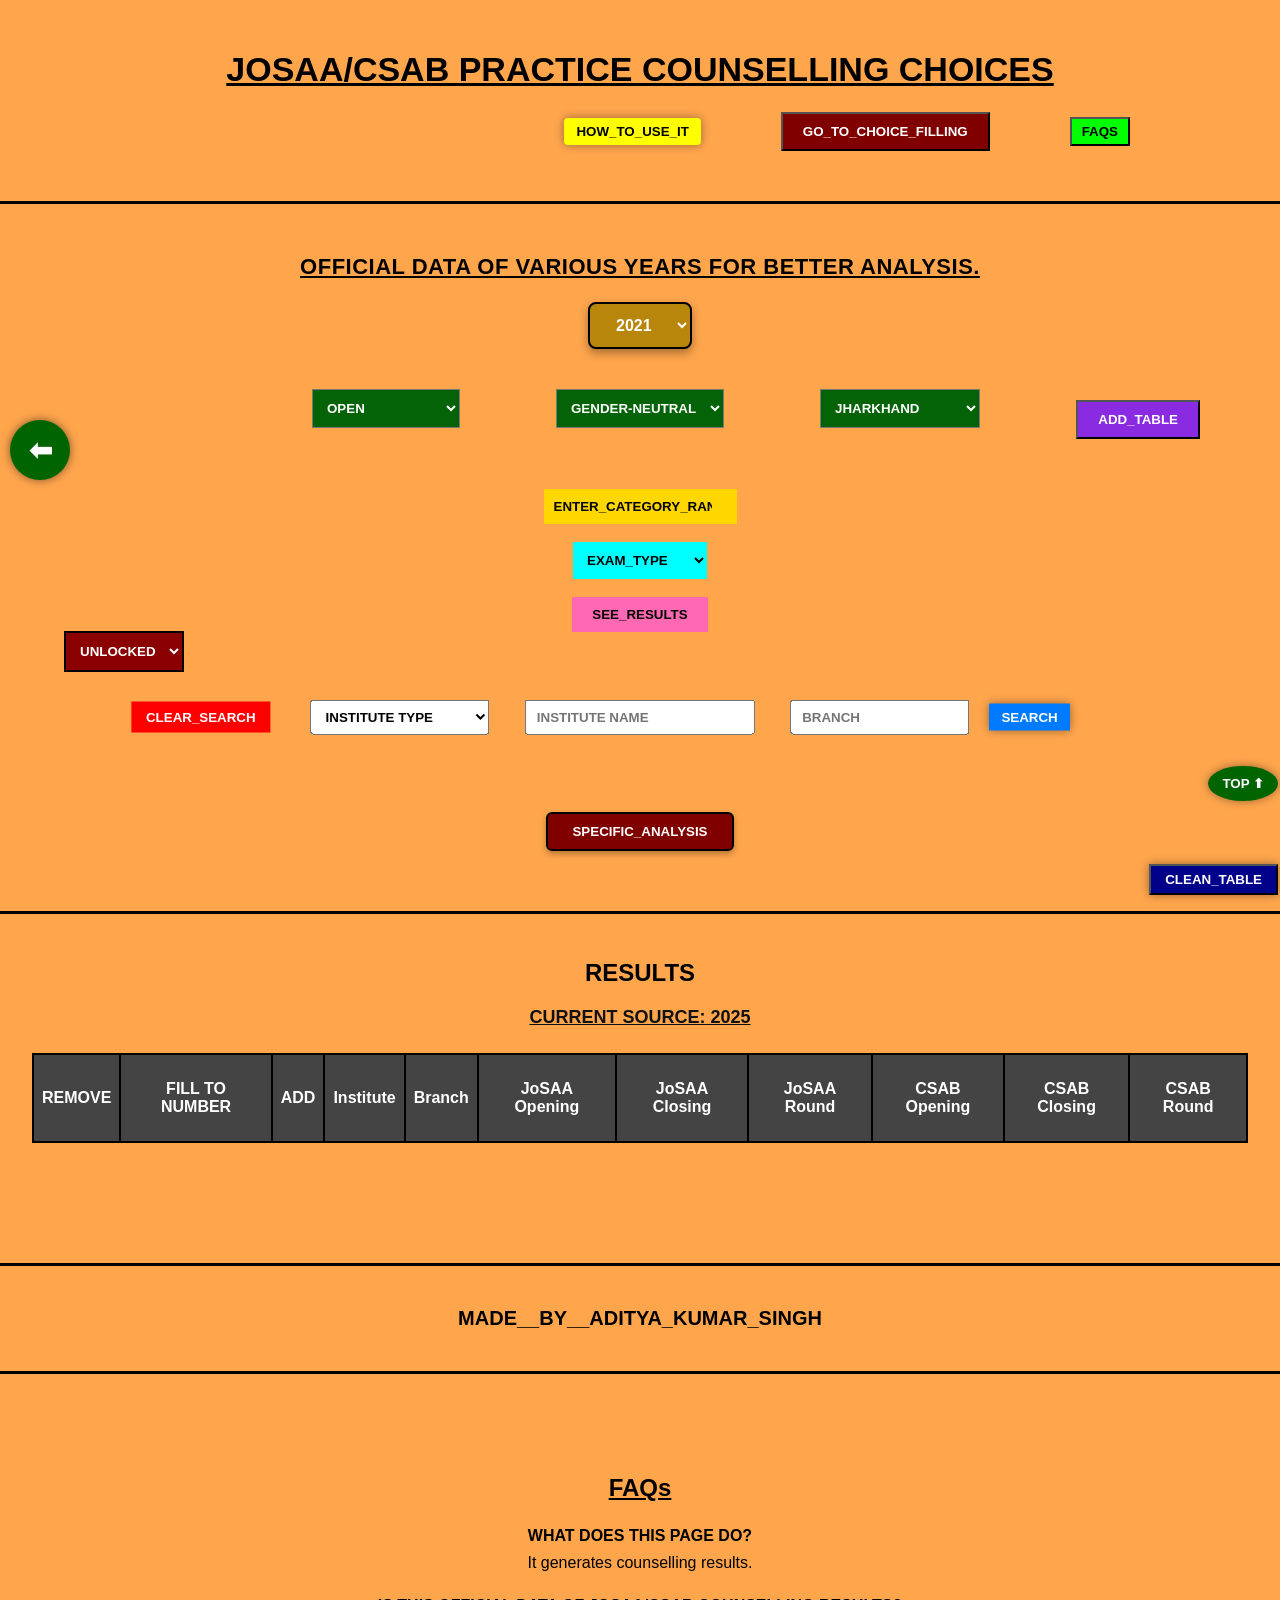
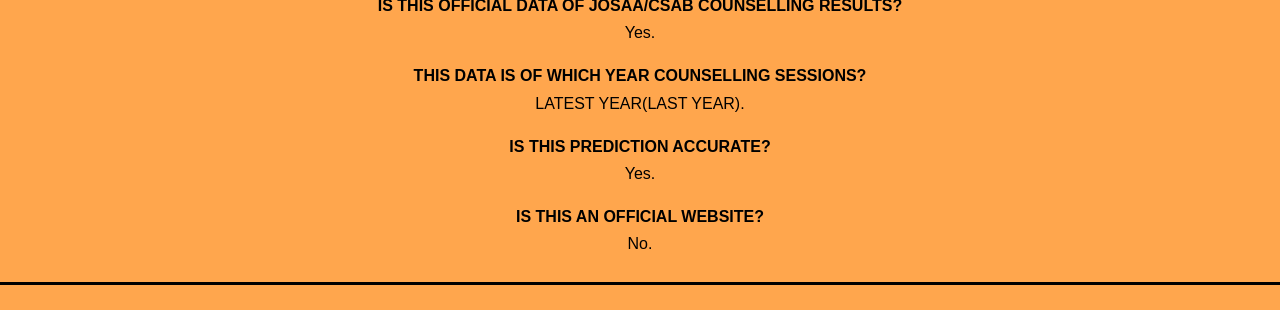
<file: preferred.html>
<!DOCTYPE html>
<html lang="en">
<head>

<title>Preferred Choices</title>
<meta charset="UTF-8">
<meta name="viewport" content="width=1200, initial-scale=1.0, maximum-scale=1.0, user-scalable=yes">

<link rel="stylesheet" href="style.css">

<style>
/* Preview table borders */
#previewTable th{height:70px;}
#previewTable td{height:50px;}
#previewTable, #previewTable th, #previewTable td{border:2px solid black;}

/* Search row layout */
.custom-search-row{position:relative;width:100%;height:70px;margin-top:30px;margin-bottom:30px;}

.custom-search-row select,
.custom-search-row input,
.custom-search-row button{position:absolute;top:50%;transform:translate(-50%, -50%);padding:8px 10px;font-weight:bold;}

/* Search field widths */
#instSearch{ width:18%; }
#typeSearch{ width:14%; }
#branchSearch{ width:14%; }

/* Institute field position */
#instSearch{left:50%;}

/* Type field position */
#typeSearch{left:calc(50% - (9% + 35px + 7%));}

/* Branch field position */
#branchSearch{left:calc(50% + (9% + 35px + 7%));}

/* Clear button position (40px gap from Type left edge) */
#clearFilters{left:calc((50% - (9% + 35px + 7%)) - 7% - 40px);transform:translate(-100%,-50%);}

/* Search button position (20px gap from Branch right edge) */
#searchBtn{left:calc((50% + (9% + 35px + 7%)) + 7% + 20px);transform:translate(0,-50%);}

.custom-search-row input,
.custom-search-row select{box-sizing:border-box;}

/* Rank input styling */
#rank{background:gold;text-align:center;font-weight:bold;}
#rank::placeholder{color:black;opacity:1;}
</style>

</head>

<body id="top">

<!-- Undo button -->
<button onclick="undoRemove()" id="undoBtn" style="transform:translateY(-50%) scale(var(--s,1));transition:transform 0.1s ease;" onmouseover="if(!this.locked && !this.clicked){this.style.setProperty('--s','1.1')}" onmousedown="if(!this.locked){this.clicked=true;this.locked=true;this.style.setProperty('--s','0.9');setTimeout(()=>{this.style.setProperty('--s','1');this.clicked=false;},100);setTimeout(()=>{this.locked=false;if(this.matches(':hover'))this.style.setProperty('--s','1.1');},100)}" onmouseleave="if(!this.clicked)this.style.setProperty('--s','1')">⬅</button>

<!-- Header -->
<h1 class="header">JOSAA/CSAB PRACTICE COUNSELLING CHOICES</h1>


<!-- Navigation buttons -->
<div style="display:flex;justify-content:flex-end;align-items:center;margin-right:150px;gap:80px;">

 <a href="https://www.youtube.com/@mr.adityakumarsingh9198/playlists" target="_blank"> 
<button style="background:yellow;color:black;border:none;padding:6px 12px;border-radius:4px;cursor:pointer;font-weight:bold;box-shadow:0 0 10px rgba(0,0,0,0.4);transform:scale(var(--s,1));transition:transform 0.1s ease;" onmouseover="if(!this.locked && !this.clicked){this.style.setProperty('--s','1.1')}" onmousedown="if(!this.locked){this.clicked=true;this.locked=true;this.style.setProperty('--s','0.9');setTimeout(()=>{this.style.setProperty('--s','1');this.clicked=false;},100);setTimeout(()=>{this.locked=false;if(this.matches(':hover'))this.style.setProperty('--s','1.1');},100)}" onmouseleave="if(!this.clicked)this.style.setProperty('--s','1')">
HOW_TO_USE_IT
</button>
</a>

<a href="index.html">
<button style="padding:10px 20px;background:#800000;color:white;font-weight:bold;cursor:pointer;transform:scale(var(--s,1));transition:transform 0.1s ease;" onmouseover="if(!this.locked && !this.clicked){this.style.setProperty('--s','1.1')}" onmousedown="if(!this.locked){this.clicked=true;this.locked=true;this.style.setProperty('--s','0.9');setTimeout(()=>{this.style.setProperty('--s','1');this.clicked=false;},100);setTimeout(()=>{this.locked=false;if(this.matches(':hover'))this.style.setProperty('--s','1.1');},100)}" onmouseleave="if(!this.clicked)this.style.setProperty('--s','1')">
GO_TO_CHOICE_FILLING
</button>
</a>

<button onclick="document.getElementById('footer').scrollIntoView()" style="background:lime;padding:5px 10px;cursor:pointer;font-weight:bold;transform:scale(var(--s,1));transition:transform 0.1s ease;" onmouseover="if(!this.locked && !this.clicked){this.style.setProperty('--s','1.1')}" onmousedown="if(!this.locked){this.clicked=true;this.locked=true;this.style.setProperty('--s','0.9');setTimeout(()=>{this.style.setProperty('--s','1');this.clicked=false;},100);setTimeout(()=>{this.locked=false;if(this.matches(':hover'))this.style.setProperty('--s','1.1');},100)}" onmouseleave="if(!this.clicked)this.style.setProperty('--s','1')">
FAQs
</button>
</div>
    
<div style="height:25px;"></div>
<div class="line"></div>
<div style="height:15px;"></div>

<!-- Year selection section -->
<p style="text-align:center;font-size:22px;margin-top:10px;font-weight:bold;text-decoration:underline;color:black;letter-spacing:0.5px;">
OFFICIAL DATA OF VARIOUS YEARS FOR BETTER ANALYSIS.
</p>

<div style="text-align:center;margin-top:20px;margin-bottom:25px;">
<select id="yearSelector" style="background:#b8860b;color:white;padding:12px 22px;font-size:16px;font-weight:bold;border:2px solid black;border-radius:8px;cursor:pointer;box-shadow:0 4px 10px rgba(0,0,0,0.35);transition:all 0.12s ease;outline:none;transform:scale(var(--s,1));" onmouseover="if(!this.locked && !this.clicked){this.style.setProperty('--s','1.1')}" onmousedown="if(!this.locked){this.clicked=true;this.locked=true;this.style.setProperty('--s','0.9');setTimeout(()=>{this.style.setProperty('--s','1');this.clicked=false;},100);setTimeout(()=>{this.locked=false;if(this.matches(':hover'))this.style.setProperty('--s','1.1');},100)}" onmouseleave="if(!this.clicked)this.style.setProperty('--s','1')">
<option value="2021">2021</option>
<option value="2022">2022</option>
<option value="2023">2023</option>
<option value="2024">2024</option>
<option value="2025">2025</option>
<option value="2026">2026</option>
</select>
</div>

    

<script>
/* Year dropdown save system */
const yearSelector = document.getElementById("yearSelector");
const currentSourceText = document.getElementById("currentSourceText");
/* Restore saved year */
const savedYear = localStorage.getItem("selectedYear");
if(savedYear){
yearSelector.value = savedYear;
}
/* Restore current source label */
const savedCurrentSource = localStorage.getItem("currentResultSourceYear");
if(savedCurrentSource){
currentSourceText.textContent = "CURRENT SOURCE: " + savedCurrentSource;
}
/* Save dropdown selection only */
yearSelector.addEventListener("change", function(){
localStorage.setItem("selectedYear", this.value);
});
</script>
    

<!-- Gender/seat type/home state filters --> 
<div style="position:relative;height:60px;margin-top:40px;margin-bottom:10px;">

<!-- Gender filter -->
<select id="genderType" style="position:absolute;left:50%;transform:translateX(-50%) scale(var(--s,1));transition:transform 0.1s ease;padding:10px;font-weight:bold;background:#046307;color:white;cursor:pointer;font-weight:bold;" onmouseover="if(!this.locked && !this.clicked){this.style.setProperty('--s','1.1')}" onmousedown="if(!this.locked){this.clicked=true;this.locked=true;this.style.setProperty('--s','0.9');setTimeout(()=>{this.style.setProperty('--s','1');this.clicked=false;},100);setTimeout(()=>{this.locked=false;if(this.matches(':hover'))this.style.setProperty('--s','1.1');},100)}" onmouseleave="if(!this.clicked)this.style.setProperty('--s','1')">
    
<option value="Gender-Neutral">Gender-Neutral</option>
<option value="Female-only (including Supernumerary)">Female-only</option>
</select>

<!-- Seat type filter -->
<select id="seatType" style="position:absolute;left:calc(50% - 180px);transform:translateX(-100%) scale(var(--s,1));transition:transform 0.1s ease;padding:10px;font-weight:bold;background:#046307;color:white;cursor:pointer;font-weight:bold;" onmouseover="if(!this.locked && !this.clicked){this.style.setProperty('--s','1.1')}" onmousedown="if(!this.locked){this.clicked=true;this.locked=true;this.style.setProperty('--s','0.9');setTimeout(()=>{this.style.setProperty('--s','1');this.clicked=false;},100);setTimeout(()=>{this.locked=false;if(this.matches(':hover'))this.style.setProperty('--s','1.1');},100)}" onmouseleave="if(!this.clicked)this.style.setProperty('--s','1')">
<option value="OPEN">OPEN</option>
<option value="OPEN (PwD)">OPEN (PwD)</option>
<option value="EWS">EWS</option>
<option value="EWS (PwD)">EWS (PwD)</option>
<option value="OBC-NCL">OBC-NCL</option>
<option value="OBC-NCL (PwD)">OBC-NCL (PwD)</option>
<option value="SC">SC</option>
<option value="SC (PwD)">SC (PwD)</option>
<option value="ST">ST</option>
<option value="ST (PwD)">ST (PwD)</option>

</select>

<!-- Home state filter -->
<select id="homeState" style="position:absolute;left:calc(50% + 180px);transform:translateX(0) scale(var(--s,1));transition:transform 0.1s ease;padding:10px;font-weight:bold;background:#046307;color:white;cursor:pointer;width:160px;" onmouseover="if(!this.locked && !this.clicked){this.style.setProperty('--s','1.1')}" onmousedown="if(!this.locked){this.clicked=true;this.locked=true;this.style.setProperty('--s','0.9');setTimeout(()=>{this.style.setProperty('--s','1');this.clicked=false;},100);setTimeout(()=>{this.locked=false;if(this.matches(':hover'))this.style.setProperty('--s','1.1');},100)}" onmouseleave="if(!this.clicked)this.style.setProperty('--s','1')">

<option value="Jharkhand" selected>Jharkhand</option>

<!-- States -->
<option>Andhra Pradesh</option>
<option>Arunachal Pradesh</option>
<option>Assam</option>
<option>Bihar</option>
<option>Chhattisgarh</option>
<option>Goa</option>
<option>Gujarat</option>
<option>Haryana</option>
<option>Himachal Pradesh</option>
<option>Jharkhand</option>
<option>Karnataka</option>
<option>Kerala</option>
<option>Madhya Pradesh</option>
<option>Maharashtra</option>
<option>Manipur</option>
<option>Meghalaya</option>
<option>Mizoram</option>
<option>Nagaland</option>
<option>Odisha</option>
<option>Punjab</option>
<option>Rajasthan</option>
<option>Sikkim</option>
<option>Tamil Nadu</option>
<option>Telangana</option>
<option>Tripura</option>
<option>Uttar Pradesh</option>
<option>Uttarakhand</option>
<option>West Bengal</option>

<!-- Union territories -->
<option>Andaman and Nicobar Islands</option>
<option>Chandigarh</option>
<option>Dadra and Nagar Haveli and Daman and Diu</option>
<option>Delhi</option>
<option>Jammu and Kashmir</option>
<option>Ladakh</option>
<option>Lakshadweep</option>
<option>Puducherry</option>

</select>

</div>

    
<div style="text-align:center;margin-top:40px;font-weight:bold;">

<input id="rank" type="number" placeholder="ENTER_CATEGORY_RANK" style="padding:10px;border:none">

    
<button id="addTableBtn"style="position:absolute;top:400px;right:80PX;background:#8A2BE2;color:white;padding:10px 20px;font-weight:bold;cursor:pointer;transform:scale(var(--s,1));transition:transform 0.1s ease;" onmouseover="if(!this.locked && !this.clicked){this.style.setProperty('--s','1.1')}" onmousedown="if(!this.locked){this.clicked=true;this.locked=true;this.style.setProperty('--s','0.9');setTimeout(()=>{this.style.setProperty('--s','1');this.clicked=false;},100);setTimeout(()=>{this.locked=false;if(this.matches(':hover'))this.style.setProperty('--s','1.1');},100)}" onmouseleave="if(!this.clicked)this.style.setProperty('--s','1')">
ADD_TABLE
</button>
<br><br>

<!-- Exam type selector -->
<select id="exam" style="padding:10px;background:cyan;border:none;font-weight:bold;cursor:pointer;transform:scale(var(--s,1));transition:transform 0.1s ease;" onmouseover="if(!this.locked && !this.clicked){this.style.setProperty('--s','1.1')}" onmousedown="if(!this.locked){this.clicked=true;this.locked=true;this.style.setProperty('--s','0.9');setTimeout(()=>{this.style.setProperty('--s','1');this.clicked=false;},100);setTimeout(()=>{this.locked=false;if(this.matches(':hover'))this.style.setProperty('--s','1.1');},100)}" onmouseleave="if(!this.clicked)this.style.setProperty('--s','1')">
<option value="">EXAM_TYPE</option>
<option value="MAINS">JEE MAINS</option>
<option value="ADVANCE">JEE ADVANCE</option>
</select>

<br><br>

<button id="previewBtn" onclick="handlePreviewClick()" style="padding:10px 20px;background:#ff69b4;color:black;font-weight:bold;border:none;cursor:pointer;transform:scale(var(--s,1));transition:transform 0.1s ease;" onmouseover="if(!this.locked && !this.clicked){this.style.setProperty('--s','1.1')}" onmousedown="if(!this.locked){this.clicked=true;this.locked=true;this.style.setProperty('--s','0.9');setTimeout(()=>{this.style.setProperty('--s','1');this.clicked=false;},100);setTimeout(()=>{this.locked=false;if(this.matches(':hover'))this.style.setProperty('--s','1.1');},100)}" onmouseleave="if(!this.clicked)this.style.setProperty('--s','1')">
SEE_RESULTS
</button>

</div>

<!-- Lock status selector -->
<div style="display:flex;align-items:center;width:90%;margin:auto;margin-top:20px;position:relative;">

<select id="lockStatus" style="position:absolute;left:0;padding:10px;border:2px solid black;font-weight:bold;background:#8B0000;color:white;cursor:pointer;transform:scale(var(--s,1));transition:transform 0.1s ease;" onmouseover="if(!this.locked && !this.clicked){this.style.setProperty('--s','1.1')}" onmousedown="if(!this.locked){this.clicked=true;this.locked=true;this.style.setProperty('--s','0.9');setTimeout(()=>{this.style.setProperty('--s','1');this.clicked=false;},100);setTimeout(()=>{this.locked=false;if(this.matches(':hover'))this.style.setProperty('--s','1.1');},100)}" onmouseleave="if(!this.clicked)this.style.setProperty('--s','1')">
<option value="unlock">UNLOCKED</option>
<option value="lock">LOCKED</option>
</select>




</div>

<!-- Search UI -->
<div class="custom-search-row">

<button id="clearFilters" style="cursor:pointer;transform:translate(-100%,-50%) scale(var(--s,1));transition:transform 0.1s ease;" onmouseover="if(!this.locked && !this.clicked){this.style.setProperty('--s','1.1')}" onmousedown="if(!this.locked){this.clicked=true;this.locked=true;this.style.setProperty('--s','0.9');setTimeout(()=>{this.style.setProperty('--s','1');this.clicked=false;},100);setTimeout(()=>{this.locked=false;if(this.matches(':hover'))this.style.setProperty('--s','1.1');},100)}" onmouseleave="if(!this.clicked)this.style.setProperty('--s','1')">CLEAR_SEARCH</button>

<select id="typeSearch" style="cursor:pointer;transform:translate(-50%,-50%) scale(var(--s,1));transition:transform 0.1s ease;" onmouseover="if(!this.locked && !this.clicked){this.style.setProperty('--s','1.1')}" onmousedown="if(!this.locked){this.clicked=true;this.locked=true;this.style.setProperty('--s','0.9');setTimeout(()=>{this.style.setProperty('--s','1');this.clicked=false;},100);setTimeout(()=>{this.locked=false;if(this.matches(':hover'))this.style.setProperty('--s','1.1');},100)}" onmouseleave="if(!this.clicked)this.style.setProperty('--s','1')">
<option value="">Institute Type</option>
<option value="IIT">IIT</option>
<option value="NIT">NIT</option>
<option value="IIIT">IIIT</option>
<option value="GFTI">GFTI</option>
</select>

<input list="instList" id="instSearch" placeholder="Institute Name">
<datalist id="instList"></datalist>

<input list="branchList" id="branchSearch" placeholder="Branch">
<datalist id="branchList"></datalist>

<button id="searchBtn" style="cursor:pointer;transform:translate(0,-50%) scale(var(--s,1));transition:transform 0.1s ease;" onmouseover="if(!this.locked && !this.clicked){this.style.setProperty('--s','1.1')}" onmousedown="if(!this.locked){this.clicked=true;this.locked=true;this.style.setProperty('--s','0.9');setTimeout(()=>{this.style.setProperty('--s','1');this.clicked=false;},100);setTimeout(()=>{this.locked=false;if(this.matches(':hover'))this.style.setProperty('--s','1.1');},100)}" onmouseleave="if(!this.clicked)this.style.setProperty('--s','1')">SEARCH</button>
</div>


<div style="height:10px;"></div>
<!-- Specific analysis button -->
<div class="analysis-row">
<button id="analysisBtn"style="display:block;margin:20px auto;padding:10px 24px;background:#800000;color:white;border:2px solid black;border-radius:6px;font-weight:bold;cursor:pointer;transition:transform 0.1s ease, box-shadow 0.1s ease;box-shadow:0 3px 6px rgba(0,0,0,0.3);transform:scale(var(--s,1));" onmouseover="if(!this.locked && !this.clicked){this.style.setProperty('--s','1.1')}" onmousedown="if(!this.locked){this.clicked=true;this.locked=true;this.style.setProperty('--s','0.9');setTimeout(()=>{this.style.setProperty('--s','1');this.clicked=false;},100);setTimeout(()=>{this.locked=false;if(this.matches(':hover'))this.style.setProperty('--s','1.1');},100)}" onmouseleave="if(!this.clicked)this.style.setProperty('--s','1')">SPECIFIC_ANALYSIS</button>
<!--
<select id="round_analysisBtn" style="display:block;margin:20px auto;padding:10px 24px;background:#800000;color:white;border:2px solid black;border-radius:6px;font-weight:bold;cursor:pointer;transition:transform 0.1s ease, box-shadow 0.1s ease;box-shadow:0 3px 6px rgba(0,0,0,0.3);"
onmouseover="if(!this.locked && !this.clicked){this.style.transform='scale(1.1)'}"
onmousedown="if(!this.locked){this.clicked=true;this.locked=true;this.style.transform='scale(0.9)';setTimeout(()=>{this.style.transform='scale(1)';this.clicked=false;},100);setTimeout(()=>{this.locked=false;if(this.matches(':hover'))this.style.transform='scale(1.1)';},100)}"
onmouseleave="if(!this.clicked)this.style.transform='scale(1)'">
<option value="">ROUND_ANALYSIS</option>
<option value="JOSAA">JOSAA</option>
<option value="CSAB">CSAB</option>
</select> -->
</div>



<div style="height:15px;"></div>
<div class="line"></div>
<div style="height:20px;"></div>
<h2 style="text-align:center;margin-top:0px">RESULTS</h2>

<div id="currentSourceText"style="text-align:center;font-size:18px;font-weight:bold;margin-top:15px;margin-bottom:25px;color:#111;text-decoration:underline;">
CURRENT SOURCE: 2025
</div>

<!-- Results table -->
<div style="width:95%;margin:auto;overflow:auto">
<table id="previewTable">
<tr>
<th>REMOVE</th>
<th>FILL TO NUMBER</th>
<th>ADD</th>
<th>Institute</th>
<th>Branch</th>
<th>JoSAA Opening</th>
<th>JoSAA Closing</th>
<th>JoSAA Round</th>
<th>CSAB Opening</th>
<th>CSAB Closing</th>
<th>CSAB Round</th>
</tr>
</table>
</div>
<div style="height:60px;"></div>

<!-- Footer -->
<div id="footer" class="footer">
<div class="line"></div>

<div style="height:1px;"></div>

<div class="footerText">MADE__BY__ADITYA_KUMAR_SINGH</div>

<div style="height:1px;"></div>
<div class="line"></div>
<div style="text-align:center;margin-top:40px;">

<button id="cleanTableBtn" style="position:fixed;right:2px;bottom:5px;background:#00008B;color:white;padding:6px 14px;cursor:pointer;z-index:9999;box-shadow:0 0 10px rgba(0,0,0,0.4);font-weight:bold;transform:scale(var(--s,1));transition:transform 0.1s ease;" onmouseover="if(!this.locked && !this.clicked){this.style.setProperty('--s','1.1')}" onmousedown="if(!this.locked){this.clicked=true;this.locked=true;this.style.setProperty('--s','0.9');setTimeout(()=>{this.style.setProperty('--s','1');this.clicked=false;},100);setTimeout(()=>{this.locked=false;if(this.matches(':hover'))this.style.setProperty('--s','1.1');},100)}" onmouseleave="if(!this.clicked)this.style.setProperty('--s','1')">
CLEAN_TABLE
</button>
    
<a href="#top">
<button style="position:fixed;right:2px;bottom:99px;background:darkgreen;color:white;border:none;padding:10px 14px;border-radius:50%;cursor:pointer;z-index:9999;box-shadow:0 0 10px rgba(0,0,0,0.4);font-weight:bold;transform:scale(var(--s,1));transition:transform 0.1s ease;" onmouseover="if(!this.locked && !this.clicked){this.style.setProperty('--s','1.1')}" onmousedown="if(!this.locked){this.clicked=true;this.locked=true;this.style.setProperty('--s','0.9');setTimeout(()=>{this.style.setProperty('--s','1');this.clicked=false;},100);setTimeout(()=>{this.locked=false;if(this.matches(':hover'))this.style.setProperty('--s','1.1');},100)}" onmouseleave="if(!this.clicked)this.style.setProperty('--s','1')">
TOP ⬆
</button>
</a>
</div>

<div style="height:60px;"></div>

<!-- FAQ section -->
<h2 style="text-align:center;margin-top:0px;text-decoration:underline;">FAQs</h2>

<div style="max-width:900px;margin:auto;font-size:16px;line-height:1.7">
<p><b>WHAT DOES THIS PAGE DO?</b><br>It generates counselling results.</p>
<p><b>IS THIS OFFICIAL DATA OF JOSAA/CSAB COUNSELLING RESULTS?</b><br>Yes.</p>
<p><b>THIS DATA IS OF WHICH YEAR COUNSELLING SESSIONS?</b><br>LATEST YEAR(LAST YEAR).</p>
<p><b>IS THIS PREDICTION ACCURATE?</b><br>Yes.</p>
<p><b>IS THIS AN OFFICIAL WEBSITE?</b><br>No.</p>
</div>

<div class="line"></div>
</div>

    
<script src="preferred.js"></script>
</body>
</html>
</file>
<file: style.css>
/* Page background */
body{font-family:Arial;margin:0;padding:0;min-width:1100px;background:linear-gradient(-45deg,#FFA64D,#FFA64D,#FFA64D,#FFA64D);background-size:400% 400%;animation:skyMove 15s infinite linear;}

html,body{overflow-x:auto;}

/* Background animation */
@keyframes skyMove{
0%{background-position:0% 50%;}
50%{background-position:100% 50%;}
100%{background-position:0% 50%;}
}

/* Page title */
.header{text-align:center;margin-top:50px;font-size:34px;font-weight:bold;text-decoration:underline;}

/* Search row layout */
.search-row{display:flex;justify-content:center;gap:10px;margin-top:60px;align-items:center;position:relative;padding-left:170px;padding-right:170px;box-sizing:border-box;}

/* Download button */
#downloadBtn{position:absolute;right:40px;background:#b3003c;color:white;border:none;padding:8px 15px;font-weight:bold;cursor:pointer;border-radius:4px;}

.top-buttons{text-align:center;margin:20px;}

/* Tables layout */
.tables{display:flex;justify-content:space-around;padding:10px;margin-top:20px;}

.left,.right{width:45%;}

.tableTitle{text-align:center;font-weight:bold;text-decoration:underline;}

#availableCount{color:red;font-weight:bold;font-size:16px;}

.filledCount{color:red;font-weight:bold;font-size:16px;}

/* Table styling */
table{border:2px solid #222;width:100%;border-collapse:collapse;}

th{background:#444;color:white;padding:8px;}

td{border:2px solid #333;padding:6px;text-align:center;}

/* Add/Delete buttons */
.addBtn{background:red;color:white;border:none;padding:5px 10px;cursor:pointer;box-shadow:0 0 10px rgba(0,0,0,0.4);}

.deleteBtn{background:red;color:white;border:none;padding:5px 10px;cursor:pointer;box-shadow:0 0 10px rgba(0,0,0,0.4);}

#searchBtn{background:#007bff;color:white;border:none;padding:6px 12px;cursor:pointer;box-shadow:0 0 10px rgba(0,0,0,0.4);}

#clearFilters{background:red;color:white;border:none;padding:8px 15px;}

/* Footer */
.footer{margin-top:60px;text-align:center;}

.line{border-top:3px solid black;margin:25px 0;}

.footerText{font-family:Arial;font-size:20px;font-weight:bold;margin:15px 0;}

/* Global text style */
button {
  text-transform: uppercase;
  font-weight: bold;
}

input {
  color: black !important;
  font-weight: bold;
  text-transform: uppercase;
}

select {
  color: black;
  font-weight: bold;
  text-transform: uppercase;
} 

/* Undo button */
#undoBtn{position:fixed;left:10px;top:50%;transform:translateY(-50%);width:60px;height:60px;border-radius:50%;background:#006400;color:white;font-size:28px;border:none;cursor:pointer;z-index:9999;box-shadow:0 0 10px rgba(0,0,0,0.5);}

#undoBtn:hover{background:#008000;}

/* Lock icon style */
.locked-btn {
  position: relative;
}

.locked-btn::after {
  content: "🔒";
  position: absolute;
  top: 2px;
  right: 4px;
  font-size: 14px;
}
</file>
